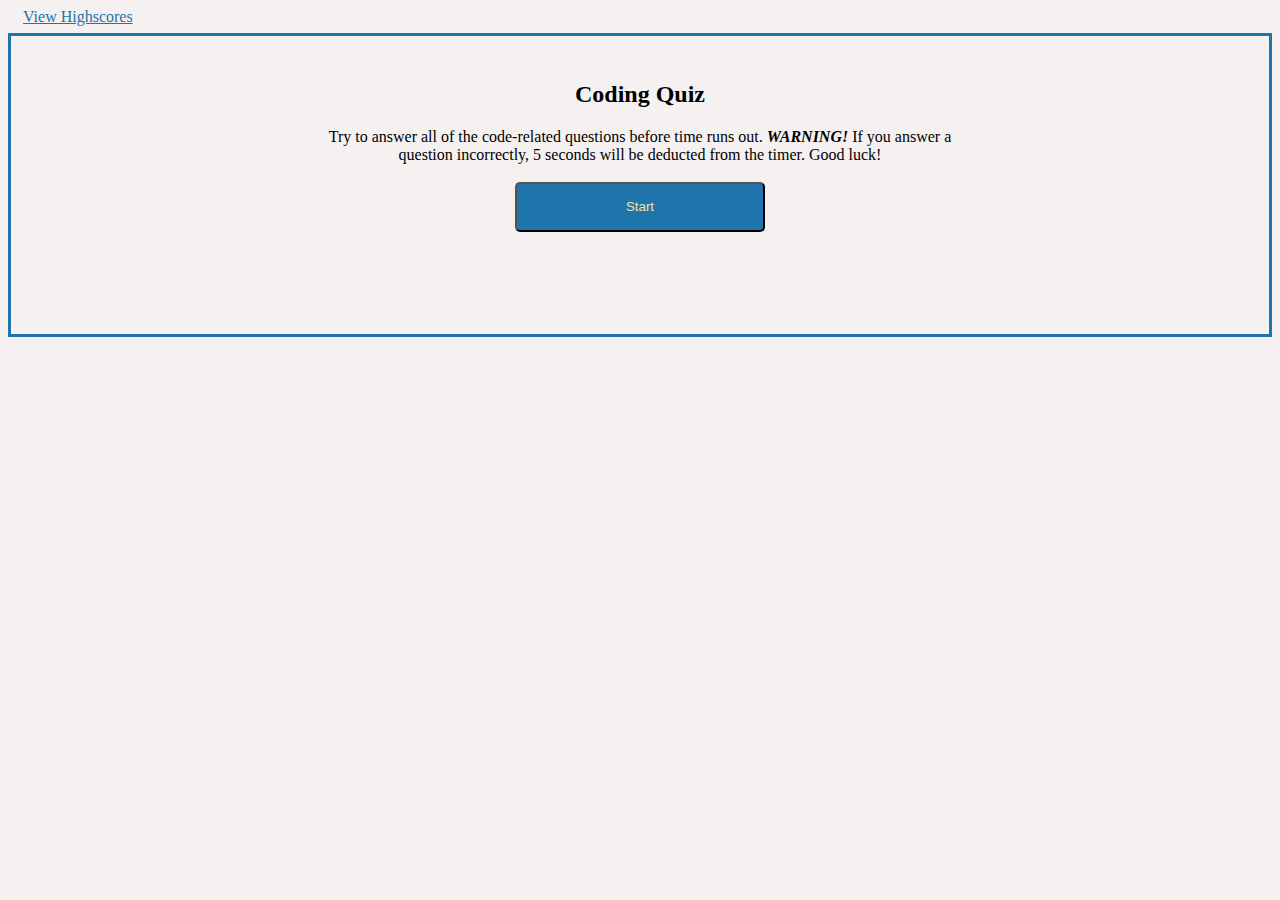
<file: index.html>
<!DOCTYPE html>
<html lang="en">

<head>
    <meta charset="UFT-8">
    <meta name="viewport" content="width=device-width, initial-scale=1.0">
    <meta http-equiv="X-UA-Compatible" content="ie=edge">
    <title>JavaScript Quiz</title>
    <link rel="stylesheet" href="./assets/style.css">
</head>

<body>
    <header>
        <a href="highscore.html" id="vhs">View Highscores</a>
        <!--Timer-->
        <div id="timer">
        </div>
    </header>

    <main>
        <section class="box">

            <div class="infoPage">
                <!--Start Screen-->
                <h2>Coding Quiz</h2>
                <p>Try to answer all of the code-related questions before time runs out. <b><i>WARNING!</i></b> If you
                    answer a question incorrectly, 5 seconds will be deducted from the timer. Good luck!</p>
                <div>
                    <!--Start Button-->
                    <button class="btn" id="start">Start</button>
                </div>
            </div>

            <div class="q1">
                <h2 class="q1-q1"></h2>
                <div>
                    <button class="btn incorrect ent">No action Numbers</button>
                </div>
                <div>
                    <button class="btn correct ent">Not a Number</button>
                </div>
                <div>
                    <button class="btn incorrect ent">North American Network</button>
                </div>
                <div>
                    <button class="btn incorrect ent">None of the Above</button>
                </div>
            </div>

            <div class="q2">
                <h2 class="q2-q2">What is the result of 3*2+"7"</h2>
                <div>
                    <button class="btn incorrect ent2">13</button>
                </div>
                <div>
                    <button class="btn correct ent2">67</button>
                </div>
            </div>

            <div class="q3">
                <h2 class="q3-q3">Which is not a JavaScript Data Type</h2>
                <div>
                    <button class="btn incorrect ent3">Number</button>
                </div>
                <div>
                    <button class="btn correct ent3">Integer</button>
                </div>
                <div>
                    <button class="btn incorrect ent3">Undefined</button>
                </div>
                <div>
                    <button class="btn incorrect ent3">String</button>
                </div>
            </div>

            <div class="q4">
                <h2 class="q4-q4">Symbol for single line comments</h2>
                <div>
                    <button class="btn incorrect ent4"> < !-- -- > </button>
                </div>
                <div>
                    <button class="btn correct ent4">// //</button>
                </div>
                <div>
                    <button class="btn incorrect ent4">/* */</button>
                </div>
                <div>
                    <button class="btn incorrect ent4">< -- --! ></button>
                </div>
            </div>

            <div class="q5">
                <h2 class="q5-q5">What is == used for</h2>
                <div>
                    <button class="btn incorrect ent5">Checks for equality in value and type</button>
                </div>
                <div>
                    <button class="btn correct ent5">Checks for equality in value</button>
                </div>
                <div>
                    <button class="btn incorrect ent5">Assigning a variable</button>
                </div>
                <div>
                    <button class="btn incorrect ent5">The solution to math problems</button>
                </div>
            </div>

            <div class="fin">
                <!--Your score-->
                <h2>Finished!</h2>
                <p>Congratulations!</p>
                <p>Your score is: <span class="currentScore"></span><!--Needs to have the current score-->___</p>
                <div>Enter initials: <input type="text" name="initials"
                        id="submit"><!--A box to enter your initals and a submit box-->
                    <button class="submitBtn ">Submit</button>
                </div>
            </div>
        </section>
    </main>


    <script src="assets/script.js"></script>
</body>

</html>
</file>
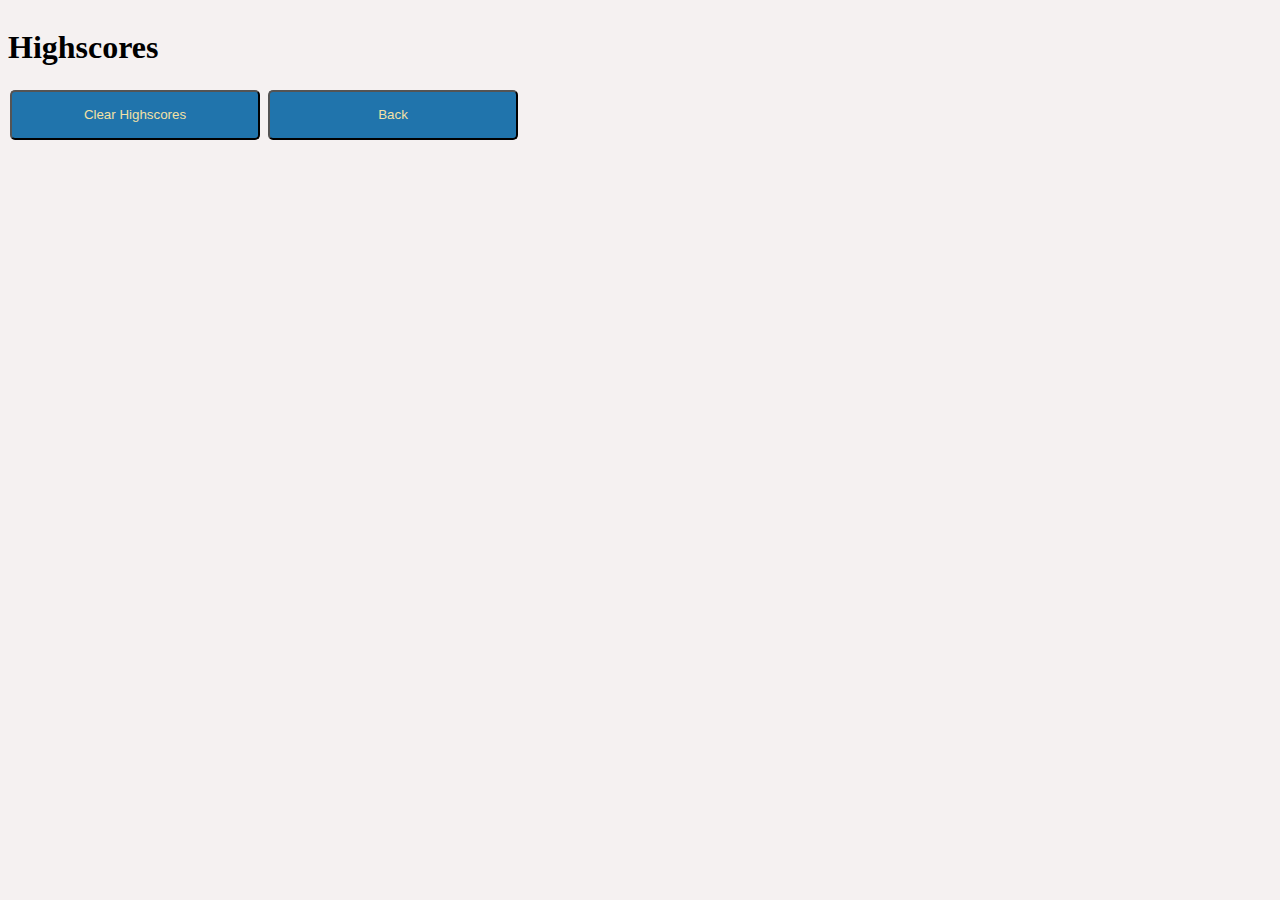
<file: highscore.html>
<!DOCTYPE html>
<html lang="en">

<head>
    <meta charset="UTF-8">
    <meta name="viewport" content="width=device-width, initial-scale=1.0">
    <meta http-equiv="X-UA-Compatible" content="ie=edge">
    <link rel="stylesheet" href="/assets/style.css">
    <title>High Scores</title>
</head>

<body>
    <div>
        <!--Highscore screen-->
        <!--Needs to have a table that stores the previous high scores and can clear previous highscores-->
        <h1 id="highScore">Highscores</h1>
        <button id="clear" class="btn">Clear Highscores</button>
        <a href="index.html" id="goBack"><button class="btn">Back</button></a>
        <p class="score"></p>
    </div>
    <script src="./assets/HighScore.js"></script>
</body>

</html>
</file>
<file: assets/style.css>
:root {
    --accent-color-main: rgb(32, 116, 172);
}

* {
    box-sizing: border-box;
}

body {
    font-family: Cambria, Cochin, Georgia, Times, 'Times New Roman', serif;
    margin: 8px;
    display: flex;
    flex-direction: column;
    justify-content: flex-start;
    background-color: #f5f1f1;
}
header {
    margin-bottom: 25px;
}

#vhs {
    padding-left: 15px;
    color: var(--accent-color-main);
    text-align: left;
}

#timer {
    margin-top: -18px;
    padding-right: 15px;
    text-align: right;
    color: var(--accent-color-main);
}

.btn, .submitBtn {
    color: rgb(243, 225, 165);
    background-color: var(--accent-color-main);
    border-radius: 5px;
    margin: 2px;
    width: 250px;
    height: 50px;
}

.btn:hover, .submitBtn {
    background-color: rgb(23, 97, 146);
    cursor: pointer;
    -webkit-transform: translateY(-2px);
    transform: translateY(-2px);
}

.btn:active, .submitBtn {
    -webkit-transform: translateY(2px);
    transform: translateY(2px);
}


.box {
    padding: 25px 25% 100px 25%;
    border: 3px solid var(--accent-color-main);
    text-align: center;
}

#goBack {
    color: inherit;
    text-decoration: inherit;
}
</file>
